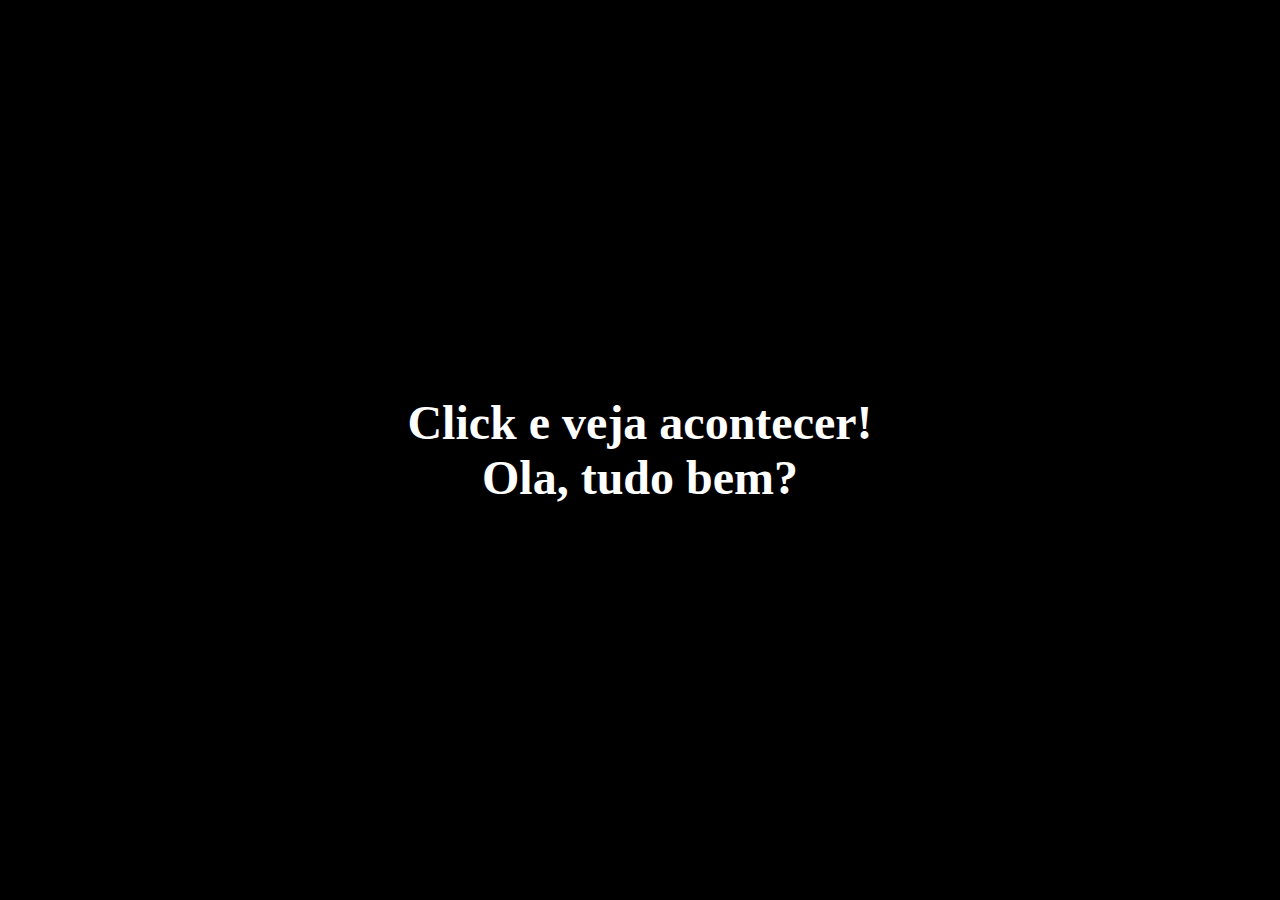
<file: index.html>
<!DOCTYPE html>
<html>
<head>
    <title>Red Ball display</title>
    <link rel="stylesheet" href="style.css">
</head>
<body>
    <div class="container">
        <h1>Click e veja acontecer!</h1>
        <h1>Ola, tudo bem?</h1>
    </div>
    <script src="script.js"></script>
</body>
</html>
</file>
<file: style.css>
body {
    background-color: black;
    height: 100vh;
    margin: 0;
}

.container {
    height: 100%;
    display: flex;
    align-items: center;
    justify-content: center;
    flex-direction: column;
}

h1 {
    color: white;
    font-size: 3em;
    text-align: center;
    margin: 0;
}

.ball {
    position: fixed;
    background-color: red;
    width: 50px;
    height: 50px;
    border-radius: 50%;
    animation-name: fadeOut;
    animation-duration: 1s;
    animation-fill-mode: forwards;
}

@keyframes fadeOut {
    from { opacity: 1; }
    to {opacity: 0; }
}
</file>
